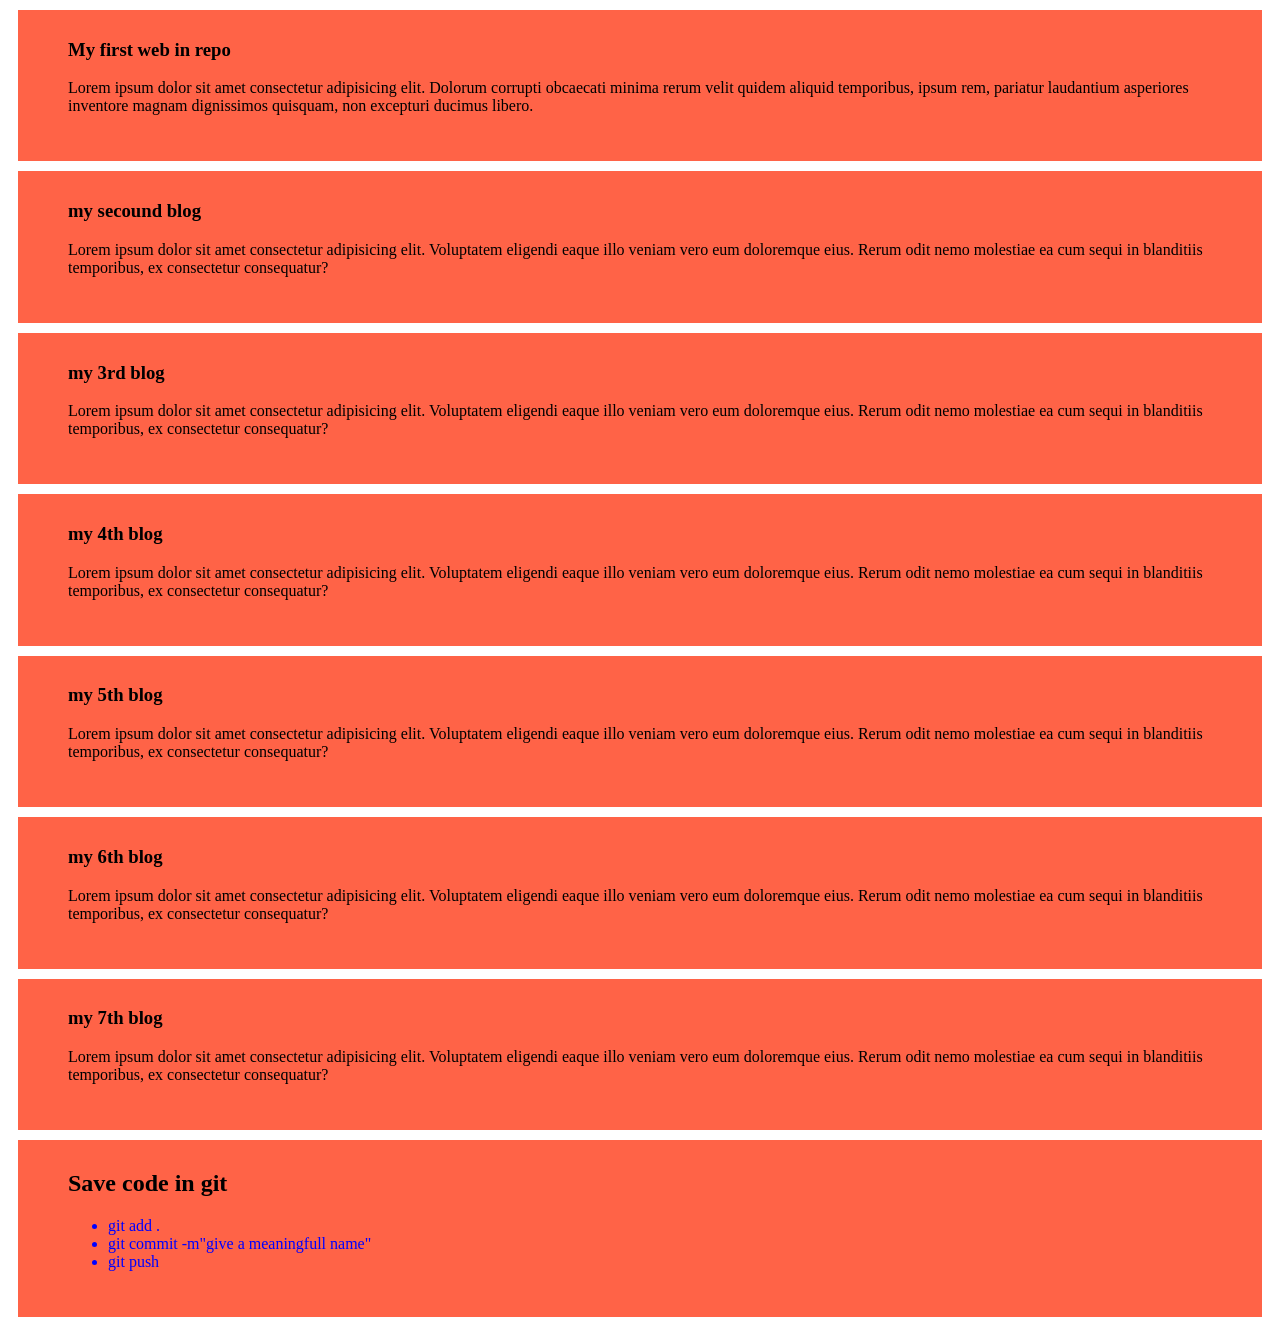
<file: index.html>
<!DOCTYPE html>
<html lang="en">
<head>
    <meta charset="UTF-8">
    <meta name="viewport" content="width=device-width, initial-scale=1.0">
    <title>my test repo</title>
    <link rel="stylesheet" href="styles/blog.css">
</head>
<body>
    <div>
        <h3>My first web in repo</h3>
        <p>Lorem ipsum dolor sit amet consectetur adipisicing elit. Dolorum corrupti obcaecati minima rerum velit quidem aliquid temporibus, ipsum rem, pariatur laudantium asperiores inventore magnam dignissimos quisquam, non excepturi ducimus libero.
        </p>
    </div>
    <div>
        <h3>my secound blog</h3>
        <p>Lorem ipsum dolor sit amet consectetur adipisicing elit. Voluptatem eligendi eaque illo veniam vero eum doloremque eius. Rerum odit nemo molestiae ea cum sequi in blanditiis temporibus, ex consectetur consequatur?</p>
    </div>
     <div>
        <h3>my 3rd blog</h3>
        <p>Lorem ipsum dolor sit amet consectetur adipisicing elit. Voluptatem eligendi eaque illo veniam vero eum doloremque eius. Rerum odit nemo molestiae ea cum sequi in blanditiis temporibus, ex consectetur consequatur?</p>
    </div>

     <div>
        <h3>my 4th blog</h3>
        <p>Lorem ipsum dolor sit amet consectetur adipisicing elit. Voluptatem eligendi eaque illo veniam vero eum doloremque eius. Rerum odit nemo molestiae ea cum sequi in blanditiis temporibus, ex consectetur consequatur?</p>
    </div>


     <div>
        <h3>my 5th blog</h3>
        <p>Lorem ipsum dolor sit amet consectetur adipisicing elit. Voluptatem eligendi eaque illo veniam vero eum doloremque eius. Rerum odit nemo molestiae ea cum sequi in blanditiis temporibus, ex consectetur consequatur?</p>
    </div>


     <div>
        <h3>my 6th blog</h3>
        <p>Lorem ipsum dolor sit amet consectetur adipisicing elit. Voluptatem eligendi eaque illo veniam vero eum doloremque eius. Rerum odit nemo molestiae ea cum sequi in blanditiis temporibus, ex consectetur consequatur?</p>
    </div>


     <div>
        <h3>my 7th blog</h3>
        <p>Lorem ipsum dolor sit amet consectetur adipisicing elit. Voluptatem eligendi eaque illo veniam vero eum doloremque eius. Rerum odit nemo molestiae ea cum sequi in blanditiis temporibus, ex consectetur consequatur?</p>
    </div>
    <div>
        <p>
            <h2>Save code in git </h2>
            <ul> 
                <span> 
                    <li>git add .</li>
                     <li>git commit -m"give a meaningfull name"</li>
                   <li>git push</li>
            </span>
               
            </ul>
        </p>
    </div>
</body>
</html>
</file>
<file: styles/blog.css>
div{
    background-color: tomato;
    border: 30px greenyellow;
    margin: 10px;
    padding: 10px 20px 30px 50px;

}
span{
    color: blue;
}
</file>
